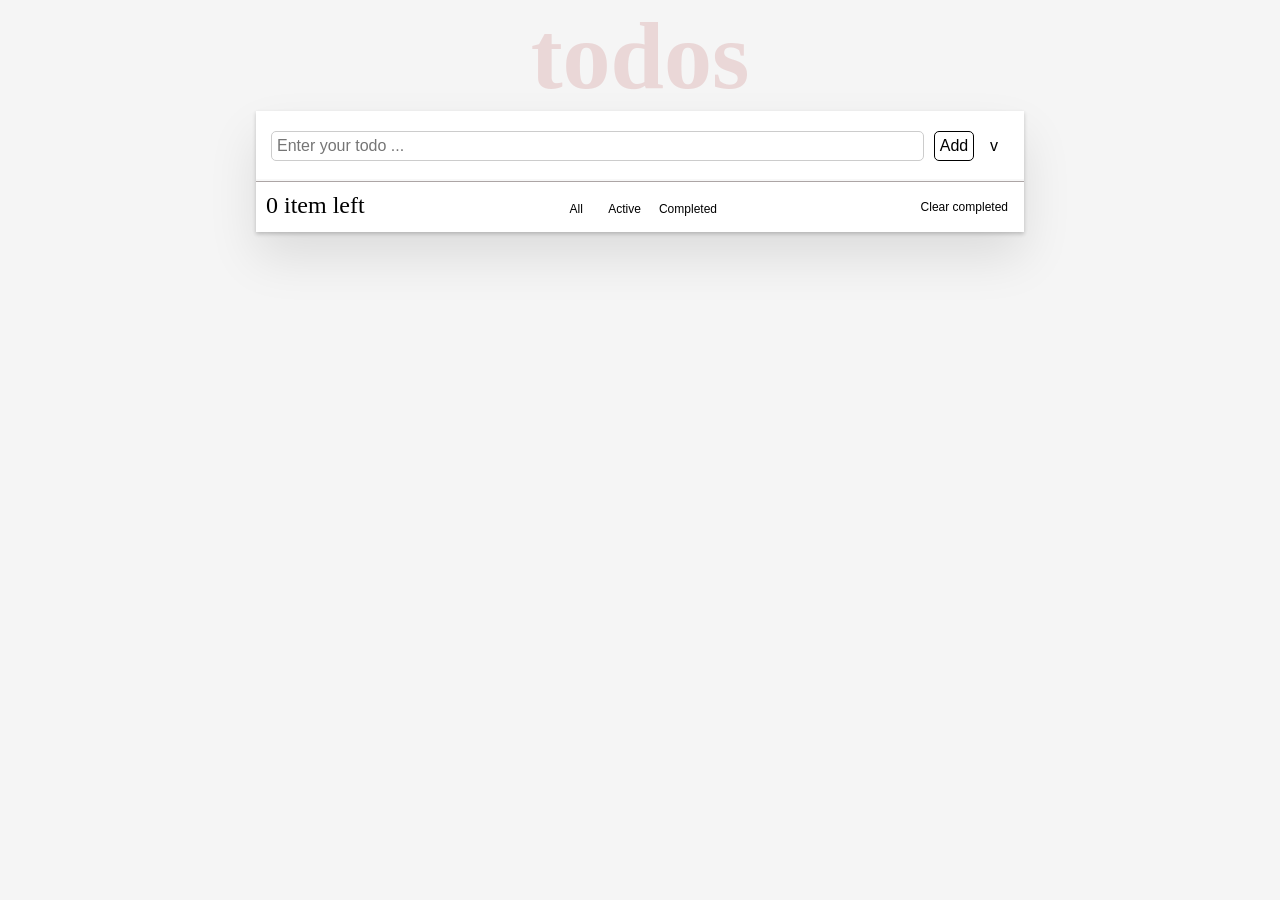
<file: index.html>
<!DOCTYPE html>
<html>
  <head>
    <meta charset="UTF-8">
    <title>Todo List</title>
    <link rel="stylesheet" href="style.css">
  </head>
  <body>
    <h1>todos</h1>
    <div class="container">
      <div class="header">
        <input id="input" type="text" placeholder="Enter your todo ...">
        <button id="button">Add</button>
        <button id="toggle-all" style="border: none;">v</button>
      </div>
      <div id="list">

      </div>

      <footer>
        <div id="count">0 item left</div>
        <div>
          <button id="all">All</button>
          <button id="active">Active</button>
          <button id="completed">Completed</button>
        </div>
        <button id="delete-comp">Clear completed</button>
      </footer>
    </div>


    <script src="app.js"></script>
  </body>
</html>
</file>
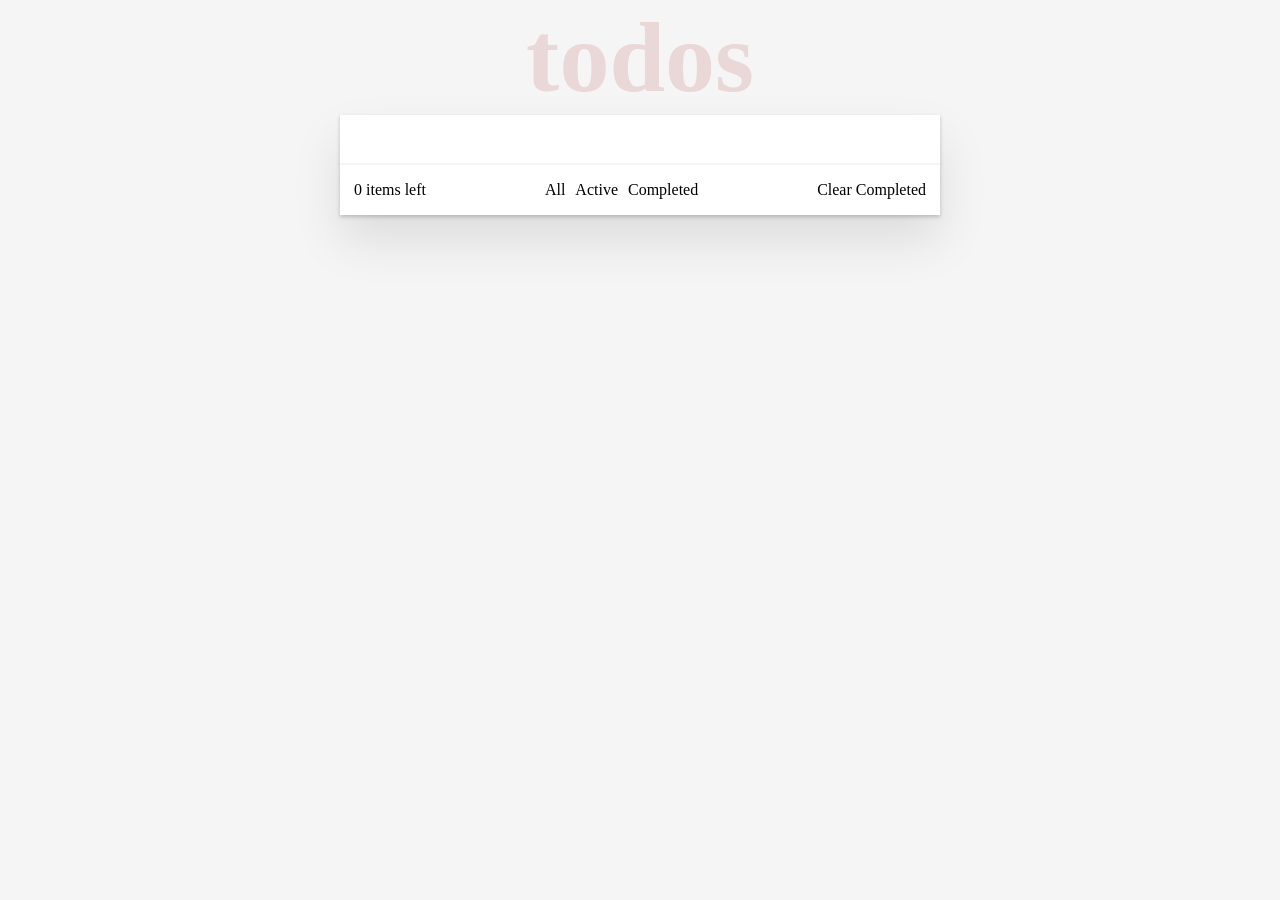
<file: 1/index.html>
<!DOCTYPE html>
<html lang="en">
<head>
  <meta charset="UTF-8">
  <meta name="viewport" content="width=device-width, initial-scale=1.0"> 
  <title>Todo app</title>
  <link rel="stylesheet" href="./style.css">
</head>
<body>

    <div class="container">
      <div class="content">
        <h1>todos</h1>
      </div>
      <div class="todo">
        <form>
          <input type="text" placeholder="What needs to be done?" id="text">
        </form>
        <div class="list">
          <div class="todo-con">
          </div>
        </div>
        <div class="info">
          <p class="left">0 items left</p>
          <div class="choice">
            <p class="active">All</p>
            <p>Active</p>
            <p>Completed</p>
          </div>
          <p class="clear">Clear Completed</p>
        </div>
      </div>
    </div>

  <script src="./app.js"></script>
</body>
</html>
</file>
<file: style.css>
* {
    box-sizing: border-box;
    margin: 0;
    padding: 0;
  }
  
  body {
    background-color: #f5f5f5;
    
  }
  .container {
    margin:0 20%;
    position: relative;
    box-shadow: 0 2px 4px 0 rgba(0, 0, 0, 0.2), 0 25px 50px 0 rgba(0, 0, 0, 0.1);
  }
  
  .header {
    max-width: 921px;
    margin: 0 auto;
    padding: 20px 10px 20px 15px;
    display: flex;
    background-color: white;
    border-bottom: 1px solid rgb(172, 165, 165);
    box-shadow: inset 0 -2px 1px rgba(0,0,0,0.03);
  }
  
  h1 {
    text-align: center;
    color: rgba(175, 47, 47, 0.15);
    font-size: 6rem;
  }
  
  input {
    display: inline-block;
    width: calc(100% - 70px);
    margin-right: 10px;
    padding: 5px;
    font-size: 16px;
    border: 1px solid #ccc;
    border-radius: 5px;
    outline: none;
  }
  
  #list button, .header button  {
    display: inline-block;
    min-width: 40px;
    padding: 3px;
    font-size: 16px;
    border: 1px solid black;
    background-color: white;
    color: black;
    border-radius: 5px;
    cursor: pointer;
  }
  
  p {
    display: grid;
    grid-template-columns: 75% 10% 10% 10%;
    align-items: center;
    padding:10px 20px;
    background-color: white;
    border-bottom: 1px solid rgb(172, 165, 165);
    box-shadow: inset 0 -2px 1px rgba(0,0,0,0.03);
  }
  
  p.completed {
    text-decoration: line-through;
    color: rgb(181, 176, 176);
  }
  
  p button {
    margin-left: 10px;
  }
  
  footer {
    background-color: white;
    display: flex;
    justify-content: space-between;
    padding: 10px;
    font-size: 24px;
  }
  
  footer button {
    background-color: white;
    border: 1px solid white;
    min-width: 40px;
    font-size: 12px;
    padding: 5px;
    border-radius: 5px;
  }
  
  footer button:hover {
    border: 1px solid rgba(175, 47, 47, 0.2);
    cursor: pointer;
  }
  
  #list button {
    border: 1px solid white;
  }
  
  
  #list p input {
    width: 20px;
    height: 20px;
    margin-left: 10px;
  }
</file>
<file: 1/style.css>
*{
    padding: 0;
    margin: 0;
    box-sizing: border-box;
}
body{
    width: 100%;
    height: 100vh;
    background-color: #f5f5f5;
}

.container{
    width: 100%;
    height: 100%;
    display: flex;
    flex-direction: column;
    align-items: center;
}
.content h1{
	font-size: 100px;
    color: #af2f2f26;
}
.content img{
    height: 34px;
}
.todo{
    width: 600px;
    max-height: 498px;
	box-shadow: 0 2px 4px 0 rgba(0, 0, 0, 0.2), 0 25px 50px 0 rgba(0, 0, 0, 0.1);
}
form{
    width: 100%;
    height: 50px;
}
form input{
    width: 100%;
    padding: 15px 30px;
    font-size: 16px;
    outline: none;
    border: none;
}
input::placeholder{
    color: #fff;
    letter-spacing: 2px;
}
.list{
    width: 100%;
    max-height: 330px;
}
.todo-con{
    width: 100%;
    color: #f5f5f5;
}
.todo-li{
    display: flex;
	background-color: white;
    padding: 1rem 0.9rem;
    font-style: italic;
    font-size: 18px;
    align-items: center;
}
.todo-li p{
    width: 92%;
    color: black;
}
.todo-li .check{
    width: 20px;
    height: 20px;
    border: 1px solid gray;
    border-radius: 50%;
    display: grid;
    place-content: center;
    margin-right: 1rem;
    cursor: pointer;
}
.todo-li .check img{
    transform: scale(0);
    transition: all 0.3s ease;
}
.todo-li .close{
    background: transparent;
    border: none;
    outline: none;
    opacity: 0;
    transition: all 0.4s ease;
    cursor: pointer;
}
.todo-li:hover .close{
    opacity: 1;
}
.hr{
    width: 100%;
    color: #f5f5f5;
    height: 0.9px;
}
.info{
    width: 100%;
    display: flex;
    justify-content: space-between;
    padding: 16px 14px;
    background-color: white;
    cursor: pointer;
}
.choice{
    display: flex;
}
.choice p{
    padding:  0 5px;
}


.complete{
    text-decoration: line-through;
    opacity: 0.5;
}
</file>
